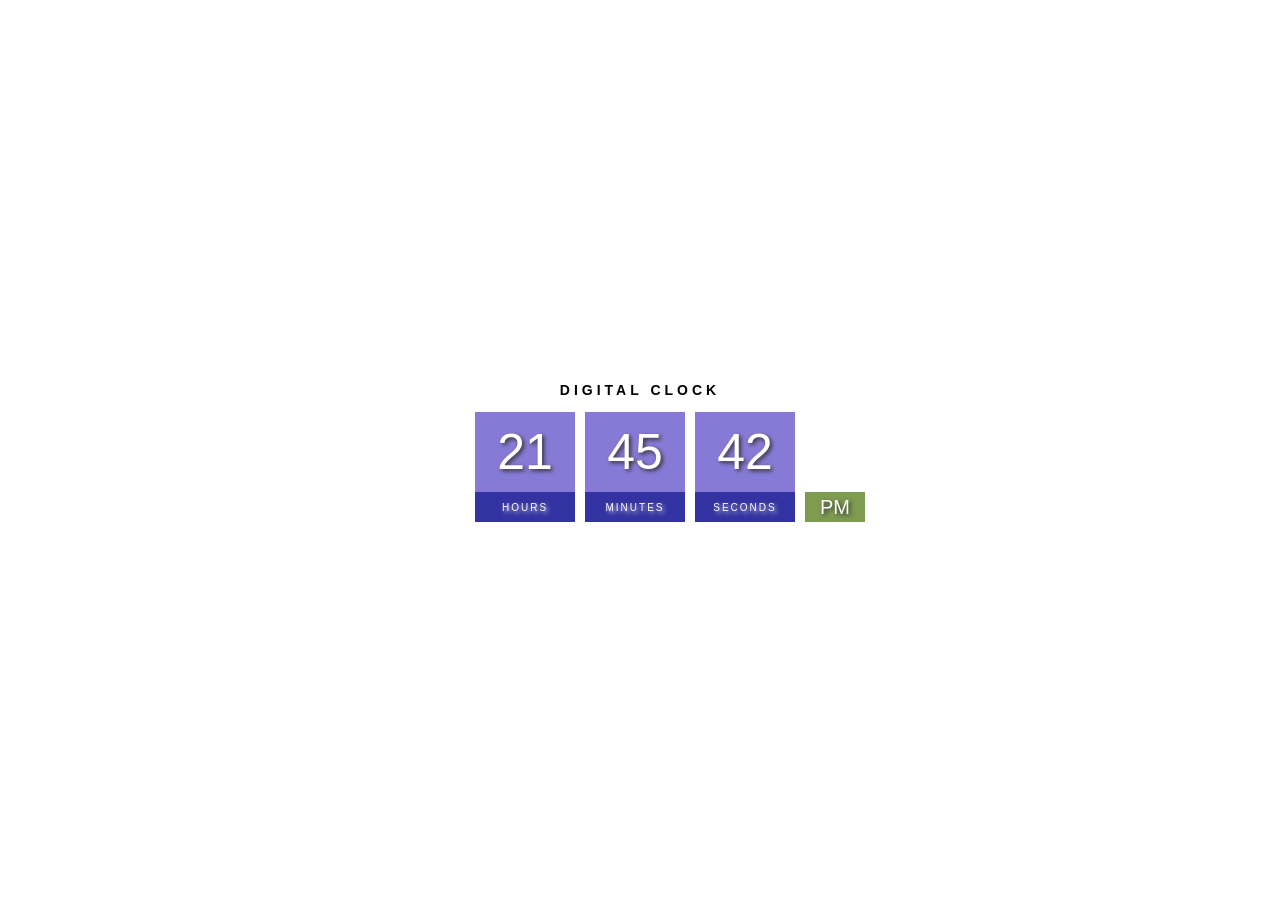
<file: index.html>
<!DOCTYPE html>
<html lang="en">
  <head>
    <meta charset="UTF-8" />
    <meta http-equiv="X-UA-Compatible" content="IE=edge" />
    <meta name="viewport" content="width=device-width, initial-scale=1.0" />
    <link rel="stylesheet" href="clock.css" />
    <title>Digital Clock</title>
  </head>
  <body>
    <h1>Digital Clock</h1>
    <div class="clock">
      <div>
        <span id="hours">00</span>
        <span class="text">Hours</span>
      </div>
      <div>
        <span id="minutes">00</span>
        <span class="text">Minutes</span>
      </div>
      <div>
        <span id="seconds">00</span>
        <span class="text">Seconds</span>
      </div>
      <div>
        <span id="am-pm">AM</span>
      </div>
    </div>
    <footer>
      <span>made by Tejas Musale</span>
    </footer>
    <script src="index.js"></script>
  </body>
</html>
</file>
<file: clock.css>
body{
    display: flex;
    margin: 0px;
    flex-direction: column;
    justify-content: center;
    align-items: center;
    font-family: sans-serif;
    height: 100vh;
    width: 100vw;
    background: url("https://images.unsplash.com/photo-1500382017468-9049fed747ef?ixlib=rb-4.0.3&ixid=MnwxMjA3fDB8MHxwaG90by1wYWdlfHx8fGVufDB8fHx8&auto=format&fit=crop&w=1332&q=80" );
    background-repeat: no-repeat;
    background-size: cover;
    overflow: hidden;
}
h1{
    text-transform: uppercase;
    letter-spacing: 4px;
    font-size: 14px;
    text-align: center;
}
.clock{
    display: flex;
}
.clock div{
    margin: 5px;
    position: relative;
}
.clock span{
    width: 100px;
    height: 80px;
    background-color: slateblue;
    opacity: .8;
    color: white;
    display: flex;
    justify-content: center;
    align-items: center;
    font-size: 50px;
    text-shadow: 2px 2px 4px rgba(0,0,0);
}
.clock .text{
    height: 30px;
    font-size: 10px;
    text-transform: uppercase;
    letter-spacing: 2px;
    background-color: darkblue;
    opacity: .8;
    color: white;
    text-shadow: 2px 2px 4px rgb(213, 208, 208);
}
.clock #am-pm{
    position: absolute;
    bottom: 0px;
    width: 60px;
    height: 30px;
    font-size: 20px;
    background-color:rgb(94, 132, 37) ;
}
footer{
    color: white;
    position: absolute;
    bottom: 1rem;
    right: 1rem;
}
</file>
